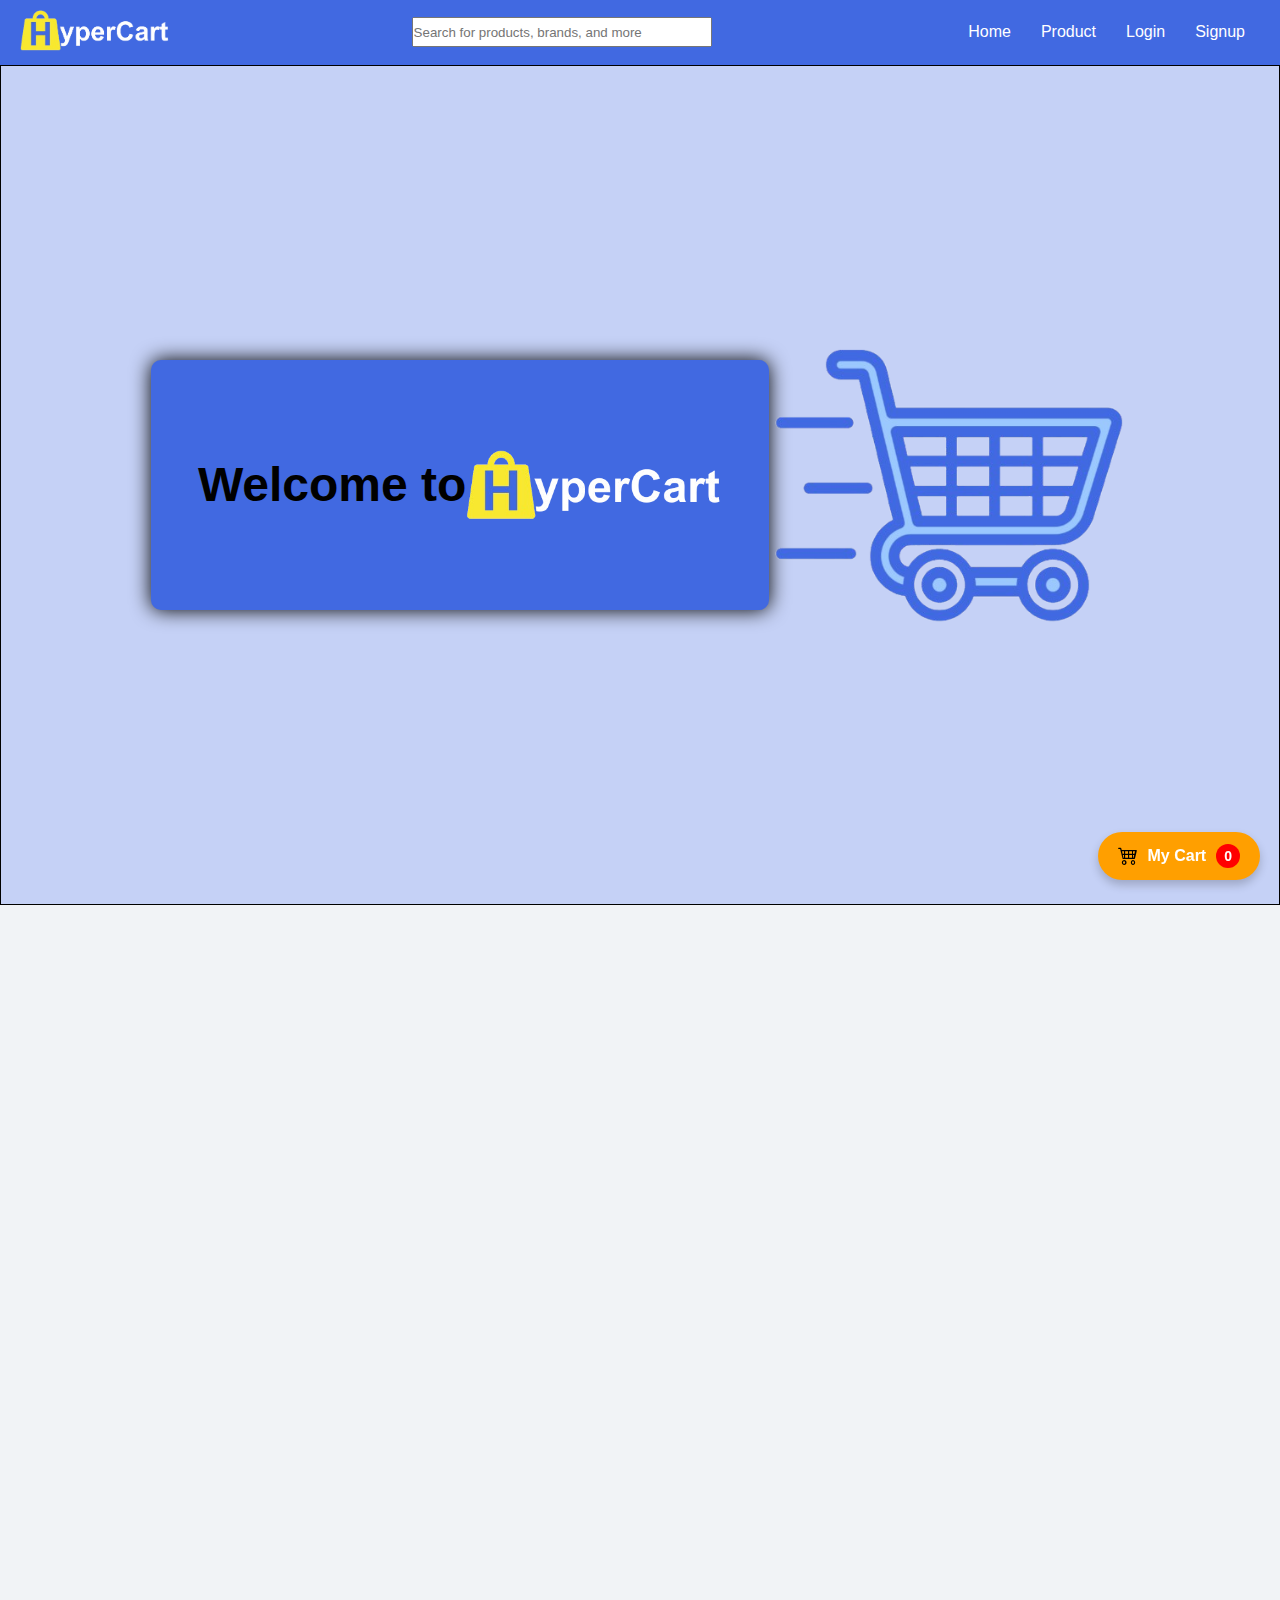
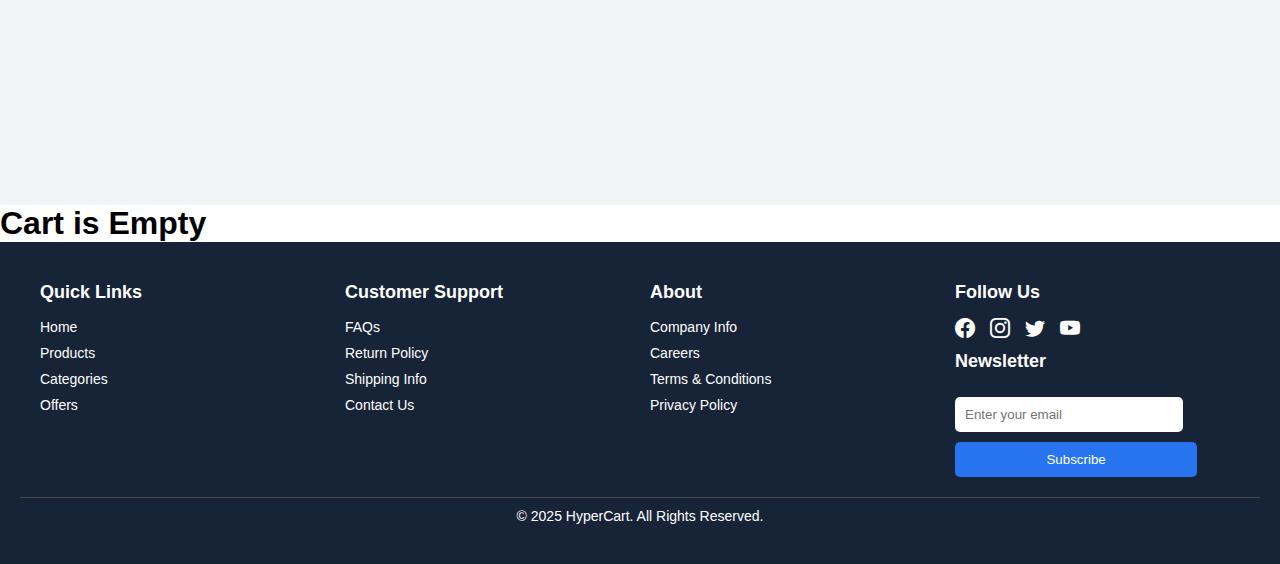
<file: index.html>
<!DOCTYPE html>
<html lang="en">
<head>
    <meta charset="UTF-8">
    <meta name="viewport" content="width=device-width, initial-scale=1.0">
    <title>HyperCart</title>
    <link rel="stylesheet" href="style.css">
    <link rel="stylesheet" href="media.css">
    <link
      rel="stylesheet"
      href="https://cdn.jsdelivr.net/npm/bootstrap-icons@1.11.3/font/bootstrap-icons.min.css"/>
    <link rel="icon" href="Asset/icon.png">
</head>
<body>
    <!--! NavBar  -->
    <nav>
        <figure>
            <img src="Asset/logo.png" alt="logo">
        </figure>
    
        <div class="search-container">
            <input type="text" class="search-box" placeholder="Search for products, brands, and more">
        </div>
    
        <ul class="nav-links">
            <li><a href="#homesection">Home</a></li>
            <li><a href="#productssection">Product</a></li>
            <li><a href="login.html">Login</a></li>
            <li><a href="signup.html">Signup</a></li>
        </ul>
        
        <!--! small screen -->
        <div class="hamburger" onclick="toggleMenu()">☰</div>
    
        <div class="dropdown-menu" id="dropdownMenu">
            <a href="#homesection">Home</a>
            <a href="#productssection">Product</a>
            <a href="login.html">Login</a>
            <a href="signup.html">Signup</a>
        </div>
    </nav>
    
        <!--! Home  -->
        <section id="homesection">
            <div class="homecontainer">
                <h1>Welcome to </h1>
                <img src="Asset/logo.png" alt="">
            </div>
            <div class="trolly">
                <img src="Asset/trolly.png" alt="">
            </div>
        </section>

        <!--! Products Section -->
        <section id="productssection">
            
        </section>
        
        <!--! Cart Section -->
        <section id="cartSection">
            <button id="myCartBtn">
                <i class="bi bi-cart4"></i>
                My Cart <span id="cartCount">0</span>
            </button>
        </section>        

        <footer>
            <div class="footer-container">
                <!-- Quick Links -->
                <div class="footer-column">
                    <h3>Quick Links</h3>
                    <ul>
                        <li><a href="#homesection">Home</a></li>
                        <li><a href="#productssection">Products</a></li>
                        <li><a href="#">Categories</a></li>
                        <li><a href="#">Offers</a></li>
                    </ul>
                </div>
        
                <!-- Customer Support -->
                <div class="footer-column">
                    <h3>Customer Support</h3>
                    <ul>
                        <li><a href="#">FAQs</a></li>
                        <li><a href="#">Return Policy</a></li>
                        <li><a href="#">Shipping Info</a></li>
                        <li><a href="#">Contact Us</a></li>
                    </ul>
                </div>
        
                <!-- About Us -->
                <div class="footer-column">
                    <h3>About</h3>
                    <ul>
                        <li><a href="#">Company Info</a></li>
                        <li><a href="#">Careers</a></li>
                        <li><a href="#">Terms & Conditions</a></li>
                        <li><a href="#">Privacy Policy</a></li>
                    </ul>
                </div>
        
                <!-- Social Media & Newsletter -->
                <div class="footer-column">
                    <h3>Follow Us</h3>
                    <div class="social-icons">
                        <a href="#"><i class="bi bi-facebook"></i></a>
                        <a href="#"><i class="bi bi-instagram"></i></a>
                        <a href="#"><i class="bi bi-twitter"></i></a>
                        <a href="#"><i class="bi bi-youtube"></i></a>
                    </div>
                    <h3>Newsletter</h3>
                    <input type="email" placeholder="Enter your email">
                    <button>Subscribe</button>
                </div>
            </div>
        
            <div class="footer-bottom">
                <p>© 2025 HyperCart. All Rights Reserved.</p>
            </div>
        </footer>
        
    <script src="script.js"></script>
</body>
</html>
</file>
<file: style.css>
* {
    margin: 0;
    padding: 0;
    box-sizing: border-box;
}

body {
    font-family: "Segoe UI", 'Segoe UI', Tahoma, Geneva, Verdana, sans-serif;
}

a {
    color: inherit;
    text-decoration: none;
}

/*! NavBar  */
/* Default Styling */
nav {
    display: flex;
    justify-content: space-between;
    align-items: center;
    padding: 10px 20px;
    background: #4169e1;
    color: white;
}
figure img{
    width: 150px;
}
.nav-links {
    list-style: none;
    display: flex;
}

.nav-links li {
    margin: 0 15px;
}

.nav-links a {
    color: white;
    text-decoration: none;
}

/* Search Box */
.search-container {
    flex-grow: 1;
    margin: 0 20px;
    text-align: center;
}

.search-box {
    width: 300px;
    height: 30px;
}

/* Hamburger Menu - Hidden by Default */
.hamburger {
    font-size: 2rem;
    cursor: pointer;
    display: none;
}

/* Dropdown Menu  */
.dropdown-menu {
    display: none;
    flex-direction: column;
    position: absolute;
    top: 63px;
    right: 1px;
    background: white;
    border-radius: 5px;
    width: 100px;
}

.dropdown-menu a {
    padding: 10px;
    color: black;
    text-decoration: none;
    display: block;
}

.dropdown-menu a:hover {
    background:  rgba(65, 105, 225, 0.304);
}

@media (max-width: 768px) {
    .nav-links {
        display: none;
    }

    .hamburger {
        display: block;
    }
}


/*! Home Section */
#homesection {
    height: calc(100vh - 60px);
    width: 100%;
    border: 1px solid black;
    background-color: rgba(65, 105, 225, 0.304);
    display: flex;
    justify-content: center;
    align-items: center;
    padding-inline: 150px;
}

.homecontainer{
    height: 250px;
    width: 700px;
    display: flex;
    justify-content: center;
    align-items: center;
    background-color: #4169e1;
    border-radius: 10px;
    box-shadow: 0 0 20px black;
    text-align: center;
}

.homecontainer h1 {
    font-size: 3rem;
}
.homecontainer img {
    height: 70px;
}
.trolly img {
    height: 280px;
}

/*! Product Section */
#productssection {
    min-height: 100vh;
    width: 100%;
    padding: 20px;
    display: grid;
    grid-template-columns: repeat(auto-fit, minmax(200px, 1fr)); 
    gap: 20px;
    background-color: #f1f3f6; 
}

/* Product Card */
.card-container {
    background: #fff;
    border-radius: 8px;
    overflow: hidden;
    text-align: center;
    padding: 15px;
    transition: 0.3s ease-in-out;
    box-shadow: 0 2px 8px rgba(0, 0, 0, 0.15); 
}

.card-container:hover {
    box-shadow: 0 4px 12px rgba(0, 0, 0, 0.2);
    transform: translateY(-3px);
}

/* Product Image */
.card-container img {
    width: 140px;
    height: 140px;
    object-fit: contain;
    margin-bottom: 10px;
}

/* Product Name */
.card-container h2 {
    font-size: 16px;
    font-weight: bold;
    color: #333;
    margin: 5px 0;
}

/* Product Price */
.card-container p {
    font-size: 14px;
    color: #388e3c;
    font-weight: bold;
}

/* Button */
.card-container button {
    background-color: royalblue;
    color: white;
    border: none;
    padding: 8px 12px;
    margin-top: 8px;
    font-size: 14px;
    cursor: pointer;
    border-radius: 4px;
    transition: 0.3s;
}

.card-container button:hover {
    background-color: white;
    border: 1px solid royalblue;
    color: royalblue;
}


/*! Cart Section  */
#cartSection button i {
    color: black;
}

/*Cart Button */
#myCartBtn {
    position: fixed;
    bottom: 20px;
    right: 20px;
    background-color: #ff9f00;  /* Flipkart Orange */
    color: white;
    border: none;
    padding: 12px 20px;
    font-size: 16px;
    font-weight: bold;
    cursor: pointer;
    border-radius: 50px;
    box-shadow: 0px 5px 10px rgba(0, 0, 0, 0.2);
    display: flex;
    align-items: center;
    gap: 10px;
}

#myCartBtn i {
    font-size: 20px;
}

/* Cart Count Badge */
#cartCount {
    background: red;
    color: white;
    font-size: 14px;
    font-weight: bold;
    padding: 4px 8px;
    border-radius: 50%;
    display: inline-block;
}


/*! Footer  */
/* Footer Styling */
footer {
    background-color: #172337;
    color: white;
    padding: 40px 20px;
    font-family: Arial, sans-serif;
}

/* Footer Grid Layout */
.footer-container {
    display: grid;
    grid-template-columns: repeat(4, 1fr);
    gap: 20px;
    max-width: 1200px;
    margin: auto;
}

/* Footer Columns */
.footer-column h3 {
    margin-bottom: 15px;
    font-size: 18px;
}

.footer-column ul {
    list-style: none;
    padding: 0;
}

.footer-column ul li {
    margin: 8px 0;
}

.footer-column ul li a {
    color: white;
    text-decoration: none;
    font-size: 14px;
    transition: 0.3s;
}

.footer-column ul li a:hover {
    text-decoration: underline;
}

/* Social Icons */
.social-icons {
    display: flex;
    gap: 15px;
    margin-top: 10px;
    margin-bottom: 10px;
}

.social-icons a {
    color: white;
    font-size: 20px;
    transition: 0.3s;
}

.social-icons a:hover {
    color: #2874F0;
}

/* Newsletter */
.footer-column input {
    width: 80%;
    padding: 10px;
    margin-top: 10px;
    border: none;
    border-radius: 5px;
}

.footer-column button {
    width: 85%;
    padding: 10px;
    margin-top: 10px;
    background-color: #2874F0;
    color: white;
    border: none;
    border-radius: 5px;
    cursor: pointer;
    transition: 0.3s;
}

.footer-column button:hover {
    background-color: #1a5bb8;
}

/* Footer Bottom */
.footer-bottom {
    text-align: center;
    margin-top: 20px;
    border-top: 1px solid #444;
    padding-top: 10px;
    font-size: 14px;
}
</file>
<file: media.css>
/* Responsive Styles */

/* Tablets & Small Laptops */
@media (max-width: 1024px) {
    .search-box {
        width: 60%;
    }

    .homecontainer {
        width: 600px;
        height: 220px;
    }
    .homecontainer h1 {
        font-size: 2.5rem;
    }
    .homecontainer img {
        height: 60px;
    }
    .trolly img {
        height: 250px;
    }

    .footer-container {
        grid-template-columns: repeat(2, 1fr);
    }
}

/* Tablets & iPads */
@media (max-width: 768px) {
    
    .search-box {
        width: 220px;
    }

    figure img{
        width: 100px;
    }

    .nav ul {
        display: none; /* Hide normal navbar */
    }

    #homesection {
        height: 300px;
    }

    .homecontainer {
        width: 500px;
        height: 100px;
        padding: 15px;
    }
    .homecontainer h1 {
        font-size: 1rem;
    }
    .homecontainer img {
        height: 20px;
    }
    .trolly img {
        height: 90px;
    }

    .footer-container {
        grid-template-columns: repeat(2, 1fr);
    }
}

/* Mobile Devices */
@media (max-width: 540px) {
    .search-box {
        width: 150px;
        height: 25px;
        font-size: 10px;
    }

    figure img{
        width: 80px;
    }

    .hamburger {
        font-size: 1.5rem;
    }

    #homesection {
        height: 200px;
    }

    nav ul {
        width: 100%;
        text-align: center;
    }

    .homecontainer {
        width: 300px;
        height: 80px;
        padding: 10px;
        display: flex;
        flex-direction: column;
    }
    .homecontainer h1 {
        font-size: 0.8rem;
    }
    .homecontainer img {
        height: 20px;
    }
    .trolly img {
        height: 70px;
    }

    .card-container img {
        width: 100px;
        height: 100px;
    }

    .footer-container {
        grid-template-columns: 1fr;
        text-align: center;
    }

    .footer-column input, 
    .footer-column button {
        width: 100%;
    }
}
</file>
